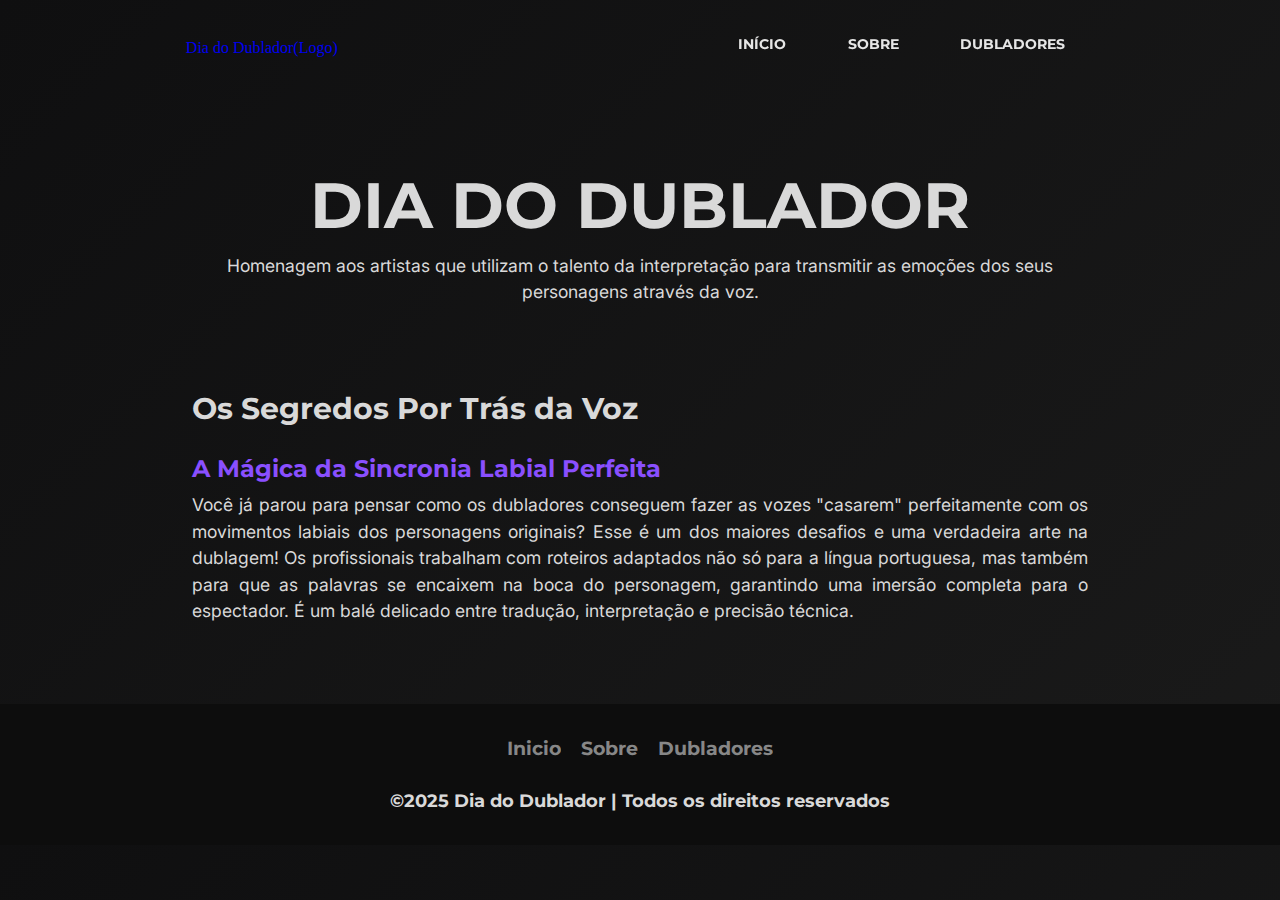
<file: index.html>
<!DOCTYPE html>
<html lang="pt-BR">

<head>
  <meta charset="UTF-8" />
  <meta name="viewport" content="width=device-width, initial-scale=1.0" />
  <title>Dia do Autista</title>
  <link rel="stylesheet" href="/styles/main.css" />
</head>

<body>
  

  <header>
    <a href="./index.html">Dia do Dublador(Logo)</a>
    <nav >
      <ul class="snip1465">
        <li><a href="index.html">Início</a></li>
        <li><a href="styles/pages/sobre/sobre.html">Sobre</a></li>
        <li><a href="styles/pages/dubladores/dubladores.html">Dubladores</a></li>
      </ul>
    </nav>

  </header>

  <main>
    <section class="mainSection">
      <div>
        <h1>DIA DO DUBLADOR</h1>
        <p>Homenagem aos artistas que utilizam o talento da interpretação para transmitir as emoções dos seus personagens através da voz.</p>
      </div>
    </section>
<section class="secondSection">
  <h2>Os Segredos Por Trás da Voz</h2>
  <article>
    <h3>A Mágica da Sincronia Labial Perfeita</h3>
    <p>
      Você já parou para pensar como os dubladores conseguem fazer as vozes
      "casarem" perfeitamente com os movimentos labiais dos personagens originais?
      Esse é um dos maiores desafios e uma verdadeira arte na dublagem! Os
      profissionais trabalham com roteiros adaptados não só para a língua
      portuguesa, mas também para que as palavras se encaixem na boca do
      personagem, garantindo uma imersão completa para o espectador. É um
      balé delicado entre tradução, interpretação e precisão técnica.
    </p>
  </article>
</section>
  </main>
  <footer class="footer">
      <ul class="menu">
      <li class="menu__item"><a class="menu__link" href="index.html">Inicio</a></li>
      <li class="menu__item"><a class="menu__link" href="./styles/pages/sobre/sobre.html">Sobre</a></li>
      <li class="menu__item"><a class="menu__link" href="./styles/pages/dubladores/dubladores.html">Dubladores</a></li>
    </ul>
    <p>&copy;2025 Dia do Dublador | Todos os direitos reservados</p>
  </footer>
</body>

</html>
</file>
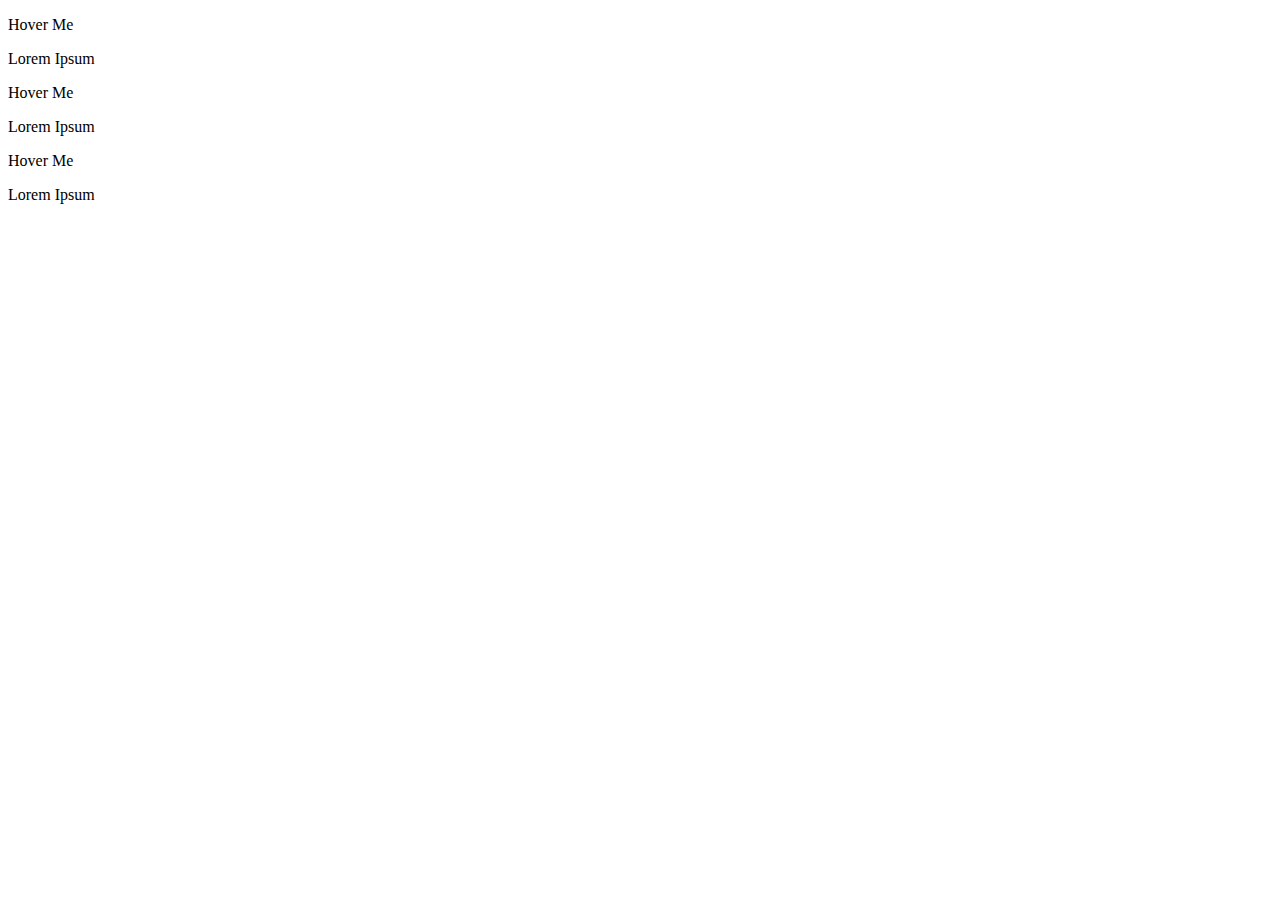
<file: styles/components/card/card.html>
<!DOCTYPE html>
<html lang="en">
<head>
    <meta charset="UTF-8">
    <meta name="viewport" content="width=device-width, initial-scale=1.0">
    <!-- <link rel="stylesheet" href="../../main.css"> -->
    <title>Document</title>
</head>
<body>
    <div class="cards">
    <div class="card red">
        <p class="tip">Hover Me</p>
        <p class="second-text">Lorem Ipsum</p>
    </div>
    <div class="card blue">
        <p class="tip">Hover Me</p>
        <p class="second-text">Lorem Ipsum</p>
    </div>
    <div class="card green">
        <p class="tip">Hover Me</p>
        <p class="second-text">Lorem Ipsum</p>
    </div>
</div>
</body>
</html>
</file>
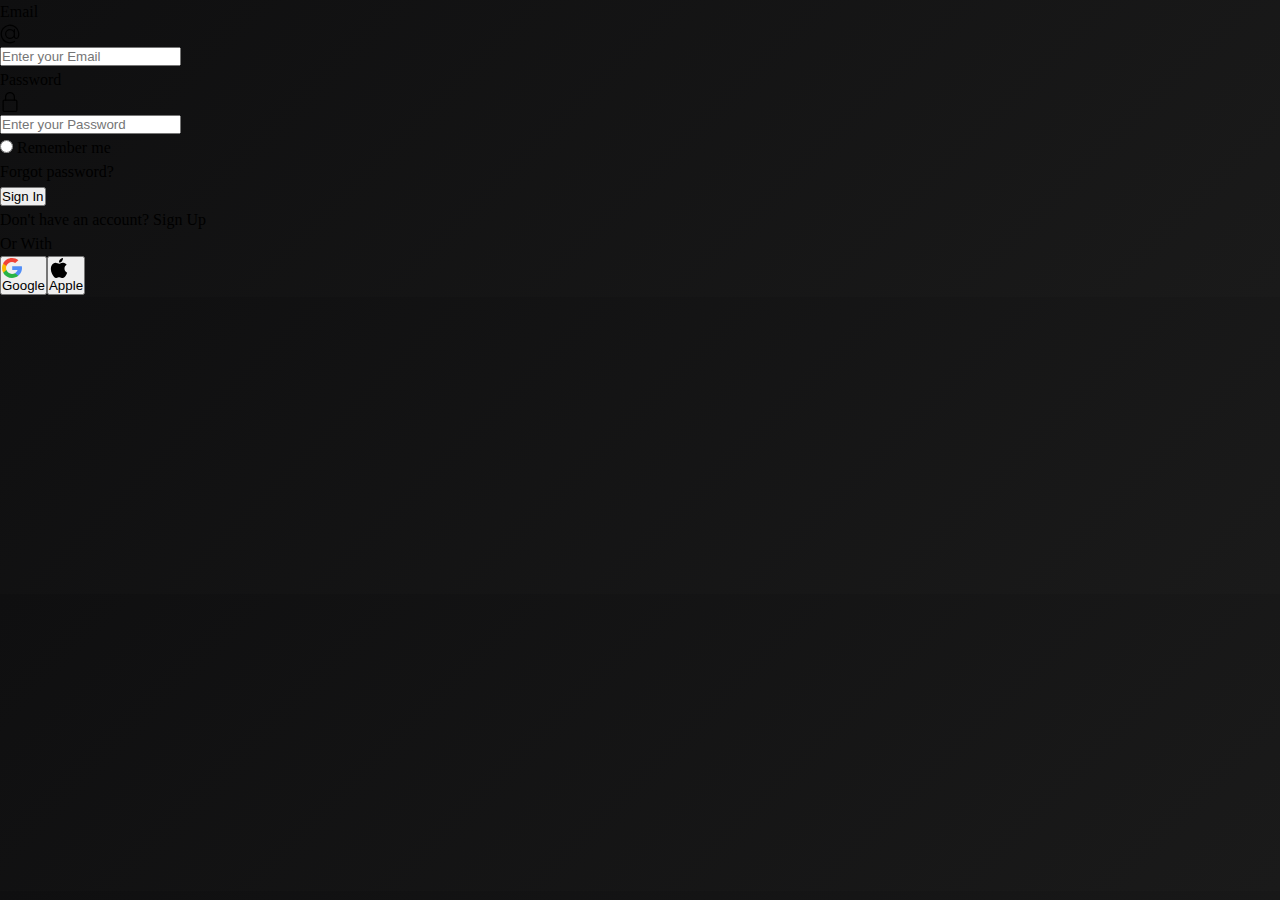
<file: styles/components/form/form.html>
<!DOCTYPE html>
<html lang="en">
  <head>
    <meta charset="UTF-8" />
    <meta name="viewport" content="width=device-width, initial-scale=1.0" />
    <title>Document</title>
    <link rel="stylesheet" href="../../main.css" />
  </head>
  <body>
    <form class="form">
      <div class="flex-column">
        <label>Email </label>
      </div>
      <div class="inputForm">
        <svg
          xmlns="http://www.w3.org/2000/svg"
          width="20"
          viewBox="0 0 32 32"
          height="20"
        >
          <g data-name="Layer 3" id="Layer_3">
            <path
              d="m30.853 13.87a15 15 0 0 0 -29.729 4.082 15.1 15.1 0 0 0 12.876 12.918 15.6 15.6 0 0 0 2.016.13 14.85 14.85 0 0 0 7.715-2.145 1 1 0 1 0 -1.031-1.711 13.007 13.007 0 1 1 5.458-6.529 2.149 2.149 0 0 1 -4.158-.759v-10.856a1 1 0 0 0 -2 0v1.726a8 8 0 1 0 .2 10.325 4.135 4.135 0 0 0 7.83.274 15.2 15.2 0 0 0 .823-7.455zm-14.853 8.13a6 6 0 1 1 6-6 6.006 6.006 0 0 1 -6 6z"
            ></path>
          </g>
        </svg>
        <input placeholder="Enter your Email" class="input" type="text" />
      </div>

      <div class="flex-column">
        <label>Password </label>
      </div>
      <div class="inputForm">
        <svg
          xmlns="http://www.w3.org/2000/svg"
          width="20"
          viewBox="-64 0 512 512"
          height="20"
        >
          <path
            d="m336 512h-288c-26.453125 0-48-21.523438-48-48v-224c0-26.476562 21.546875-48 48-48h288c26.453125 0 48 21.523438 48 48v224c0 26.476562-21.546875 48-48 48zm-288-288c-8.8125 0-16 7.167969-16 16v224c0 8.832031 7.1875 16 16 16h288c8.8125 0 16-7.167969 16-16v-224c0-8.832031-7.1875-16-16-16zm0 0"
          ></path>
          <path
            d="m304 224c-8.832031 0-16-7.167969-16-16v-80c0-52.929688-43.070312-96-96-96s-96 43.070312-96 96v80c0 8.832031-7.167969 16-16 16s-16-7.167969-16-16v-80c0-70.59375 57.40625-128 128-128s128 57.40625 128 128v80c0 8.832031-7.167969 16-16 16zm0 0"
          ></path>
        </svg>
        <input
          placeholder="Enter your Password"
          class="input"
          type="password"
        />
      </div>

      <div class="flex-row">
        <div>
          <input type="radio" />
          <label>Remember me </label>
        </div>
        <span class="span">Forgot password?</span>
      </div>
      <button class="button-submit">Sign In</button>
      <p class="p">Don't have an account? <span class="span">Sign Up</span></p>
      <p class="p line">Or With</p>

      <div class="flex-row">
        <button class="btn google">
          <svg
            xml:space="preserve"
            style="enable-background: new 0 0 512 512"
            viewBox="0 0 512 512"
            y="0px"
            x="0px"
            xmlns:xlink="http://www.w3.org/1999/xlink"
            xmlns="http://www.w3.org/2000/svg"
            id="Layer_1"
            width="20"
            version="1.1"
          >
            <path
              d="M113.47,309.408L95.648,375.94l-65.139,1.378C11.042,341.211,0,299.9,0,256
	c0-42.451,10.324-82.483,28.624-117.732h0.014l57.992,10.632l25.404,57.644c-5.317,15.501-8.215,32.141-8.215,49.456
	C103.821,274.792,107.225,292.797,113.47,309.408z"
              style="fill: #fbbb00"
            ></path>
            <path
              d="M507.527,208.176C510.467,223.662,512,239.655,512,256c0,18.328-1.927,36.206-5.598,53.451
	c-12.462,58.683-45.025,109.925-90.134,146.187l-0.014-0.014l-73.044-3.727l-10.338-64.535
	c29.932-17.554,53.324-45.025,65.646-77.911h-136.89V208.176h138.887L507.527,208.176L507.527,208.176z"
              style="fill: #518ef8"
            ></path>
            <path
              d="M416.253,455.624l0.014,0.014C372.396,490.901,316.666,512,256,512
	c-97.491,0-182.252-54.491-225.491-134.681l82.961-67.91c21.619,57.698,77.278,98.771,142.53,98.771
	c28.047,0,54.323-7.582,76.87-20.818L416.253,455.624z"
              style="fill: #28b446"
            ></path>
            <path
              d="M419.404,58.936l-82.933,67.896c-23.335-14.586-50.919-23.012-80.471-23.012
	c-66.729,0-123.429,42.957-143.965,102.724l-83.397-68.276h-0.014C71.23,56.123,157.06,0,256,0
	C318.115,0,375.068,22.126,419.404,58.936z"
              style="fill: #f14336"
            ></path>
          </svg>

          Google</button
        ><button class="btn apple">
          <svg
            xml:space="preserve"
            style="enable-background: new 0 0 22.773 22.773"
            viewBox="0 0 22.773 22.773"
            y="0px"
            x="0px"
            xmlns:xlink="http://www.w3.org/1999/xlink"
            xmlns="http://www.w3.org/2000/svg"
            id="Capa_1"
            width="20"
            height="20"
            version="1.1"
          >
            <g>
              <g>
                <path
                  d="M15.769,0c0.053,0,0.106,0,0.162,0c0.13,1.606-0.483,2.806-1.228,3.675c-0.731,0.863-1.732,1.7-3.351,1.573 c-0.108-1.583,0.506-2.694,1.25-3.561C13.292,0.879,14.557,0.16,15.769,0z"
                ></path>
                <path
                  d="M20.67,16.716c0,0.016,0,0.03,0,0.045c-0.455,1.378-1.104,2.559-1.896,3.655c-0.723,0.995-1.609,2.334-3.191,2.334 c-1.367,0-2.275-0.879-3.676-0.903c-1.482-0.024-2.297,0.735-3.652,0.926c-0.155,0-0.31,0-0.462,0 c-0.995-0.144-1.798-0.932-2.383-1.642c-1.725-2.098-3.058-4.808-3.306-8.276c0-0.34,0-0.679,0-1.019 c0.105-2.482,1.311-4.5,2.914-5.478c0.846-0.52,2.009-0.963,3.304-0.765c0.555,0.086,1.122,0.276,1.619,0.464 c0.471,0.181,1.06,0.502,1.618,0.485c0.378-0.011,0.754-0.208,1.135-0.347c1.116-0.403,2.21-0.865,3.652-0.648 c1.733,0.262,2.963,1.032,3.723,2.22c-1.466,0.933-2.625,2.339-2.427,4.74C17.818,14.688,19.086,15.964,20.67,16.716z"
                ></path>
              </g>
            </g>
          </svg>

          Apple
        </button>
      </div>
    </form>
  </body>
</html>
</file>
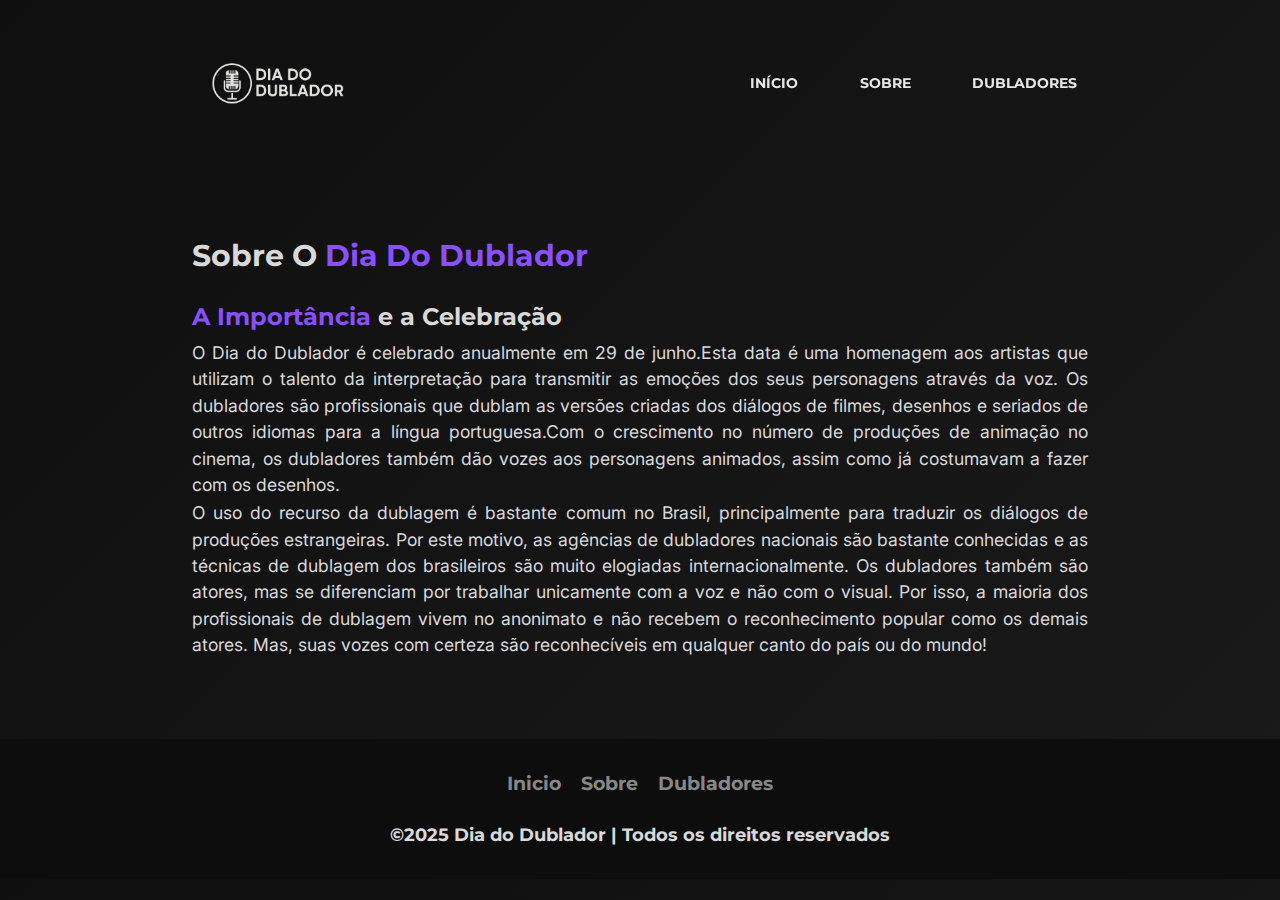
<file: styles/pages/sobre/sobre.html>
<!DOCTYPE html>
<html lang="pt-br">

<head>
    <meta charset="UTF-8">
    <meta name="viewport" content="width=device-width, initial-scale=1.0">
    <title>Sobre</title>
    <link rel="stylesheet" href="../../main.css">
</head>

<body>
    <header>
        <a href="../../../index.html" class="logo">
            <img src="../../../assets/imgs/logo.png" alt="Logo do site">
        </a>
        <nav>
            <ul class="snip1465">
                <li><a href="../../../index.html">Início</a></li>
                <li><a href="sobre.html">Sobre</a></li>
                <li><a href="../dubladores/dubladores.html">Dubladores</a></li>
            </ul>
        </nav>

    </header>

    <main>
        <section class="sobreSection">
            <h2>Sobre o <span>dia do dublador</span></h2>
            <article>
                <h3><span>A Importância</span> e a Celebração</h3>
                <p>O Dia do Dublador é celebrado anualmente em 29 de junho.Esta data é uma homenagem aos artistas que
                    utilizam o talento da interpretação para transmitir as emoções dos seus personagens através da voz.
                    Os dubladores são profissionais que dublam as versões criadas dos diálogos de filmes, desenhos e
                    seriados de outros idiomas para a língua portuguesa.Com o crescimento no número de produções de
                    animação no cinema, os dubladores também dão vozes aos personagens animados, assim como já
                    costumavam a fazer com os desenhos.</p>

                <p>O uso do recurso da dublagem é bastante comum no Brasil, principalmente para traduzir os diálogos de
                    produções estrangeiras. Por este motivo, as agências de dubladores nacionais são bastante conhecidas
                    e as técnicas de dublagem dos brasileiros são muito elogiadas internacionalmente. Os dubladores
                    também são atores, mas se diferenciam por trabalhar unicamente com a voz e não com o visual. Por
                    isso, a maioria dos profissionais de dublagem vivem no anonimato e não recebem o reconhecimento
                    popular como os demais atores. Mas, suas vozes com certeza são reconhecíveis em qualquer canto do
                    país ou do mundo!</p>

            </article>

        </section>
    </main>

    <footer class="footer">
        <ul class="menu">
            <li class="menu__item"><a class="menu__link" href="../../../index.html">Inicio</a></li>
            <li class="menu__item"><a class="menu__link" href="./sobre.html">Sobre</a></li>
            <li class="menu__item"><a class="menu__link" href="../dubladores/dubladores.html">Dubladores</a></li>
        </ul>
        <p>&copy;2025 Dia do Dublador | Todos os direitos reservados</p>
    </footer>
</body>

</html>
</file>
<file: styles/main.css>
@import"https://fonts.googleapis.com/css2?family=Inter:ital,opsz,wght@0,14..32,100..900;1,14..32,100..900&display=swap";@import"https://fonts.googleapis.com/css2?family=Montserrat:ital,wght@0,100..900;1,100..900&display=swap";li{list-style:none}a{text-decoration:none}*,*::before,*::after{box-sizing:border-box}*{margin:0;padding:0}@media(prefers-reduced-motion: no-preference){html{interpolate-size:allow-keywords}}body{line-height:1.5;-webkit-font-smoothing:antialiased}img,picture,video,canvas,svg{display:block;max-width:100%}input,button,textarea,select{font:"Inter",sans-serif}p,h1,h2,h3,h4,h5,h6{overflow-wrap:break-word}p{text-wrap:pretty}h1,h2,h3,h4,h5,h6{text-wrap:balance}#root,#__next{isolation:isolate}body{background:linear-gradient(135deg, #0f0f10 0%, #1a1a1a 100%)}.footer{position:relative;width:100%;background:#0d0d0d;min-height:100px;padding:20px 50px;display:flex;justify-content:center;align-items:center;flex-direction:column}.footer .menu{position:relative;display:flex;justify-content:center;align-items:center;margin:10px 0;flex-wrap:wrap}.footer .menu__link{font-size:1.2rem;color:#d9d9d9;margin:0 10px;display:inline-block;transition:.5s;text-decoration:none;opacity:.6}.footer .menu__link:hover{color:#8a4fff;opacity:1}.footer p,.footer a{font-family:"Montserrat",sans-serif;font-weight:700;color:#d9d9d9;margin:15px 0 10px 0;font-size:1.1rem}header{padding:0;display:flex;align-items:center;justify-content:space-around;margin-top:20px}header .logo{margin:0;padding:0;width:200px}header .logo img{margin:0;padding:0;width:200px}.snip1465{font-family:"Montserrat",sans-serif;font-weight:700;font-size:.9rem;text-align:center;text-transform:uppercase;-webkit-transform:translateZ(0);transform:translateZ(0)}.snip1465 *{box-sizing:border-box}.snip1465 li{display:inline-block;list-style:outside none none;margin:.5em 1em;overflow:hidden;position:relative;border-radius:3px}.snip1465 li:before,.snip1465 li:after{display:block}.snip1465 li:before{bottom:0%}.snip1465 li:after{bottom:50%}.snip1465 a{backface-visibility:hidden;color:#e6e6e6;display:block;padding:.5em 1em;position:relative;text-align:center;text-decoration:none}.snip1465 a:before{bottom:25%}.snip1465 a:after{bottom:75%}.snip1465 a:hover{color:#d9d9d9}.snip1465 li:before,.snip1465 li:after,.snip1465 a:before,.snip1465 a:after{background-color:#8a4fff;position:absolute;height:25%;left:50%;right:50%;content:"";z-index:-1;opacity:0;-webkit-transition:all .3s steps(4);transition:all .3s steps(4)}.snip1465 li:before{-webkit-transition-delay:.15s;transition-delay:.15s}.snip1465 li:after{-webkit-transition-delay:.05s;transition-delay:.05s}.snip1465 a:before{-webkit-transition-delay:.1s;transition-delay:.1s}.snip1465 a:after{-webkit-transition-delay:0s;transition-delay:0s}.snip1465 li:hover:before,.snip1465 li.current:before,.snip1465 li:hover:after,.snip1465 li.current:after,.snip1465 li:hover a:before,.snip1465 li.current a:before,.snip1465 li:hover a:after,.snip1465 li.current a:after{left:0;right:0;opacity:1}.snip1465 li:hover:before,.snip1465 li.current:before{-webkit-transition-delay:.3s;transition-delay:.3s}.snip1465 li:hover:after,.snip1465 li.current:after{-webkit-transition-delay:.1s;transition-delay:.1s}.snip1465 li:hover a:before,.snip1465 li.current a:before{-webkit-transition-delay:.2s;transition-delay:.2s}.snip1465 li:hover a:after,.snip1465 li.current a:after{-webkit-transition-delay:0s;transition-delay:0s}.dubsSection{margin-right:15%;margin-left:15%;margin-top:5rem;margin-bottom:5rem}.dubsSection span{color:#8a4fff}.dubsSection h2{font-family:"Montserrat",sans-serif;font-weight:700;color:#d9d9d9;font-size:1.9rem;text-transform:capitalize}.dubsSection article{position:relative;padding:20px;color:#d9d9d9;margin:20px 0;background-color:#1a1a1a;border-radius:10px;box-shadow:0 8px 20px rgba(0,0,0,.4)}.dubsSection article h3{font-family:"Montserrat",sans-serif;font-weight:700;font-size:1.2rem;margin-bottom:5px}.dubsSection article p{font-family:"Inter",sans-serif;font-weight:400;text-align:justify;margin-bottom:15px}.dubsSection article>div{padding:0;display:flex;flex-direction:column;gap:20px}.dubsSection article>div>div:first-child{display:flex;align-items:flex-start;gap:20px;flex-wrap:wrap;padding:20px}.dubsSection .main-image-wrapper{flex-shrink:0;width:250px;height:250px;overflow:hidden;border-radius:50%;box-shadow:0 5px 15px rgba(0,0,0,.4);background-color:#333;display:flex;justify-content:center;align-items:center;border:3px solid #8a4fff}.dubsSection .main-image-wrapper img{width:100%;height:100%;object-fit:cover;display:block;border-radius:inherit}.dubsSection article>div>div:first-child>div:not(.main-image-wrapper){flex:1;min-width:280px}.dubsSection audio{width:100%;max-width:400px;background-color:#f0f0f0;border:2px solid #ccc;border-radius:10px;padding:5px;box-shadow:0 4px 6px rgba(0,0,0,.1);margin-top:20px;display:block;margin-left:0;margin-right:auto}.dubsSection .character-carousel-container{width:90%;max-width:600px;margin:20px auto;position:relative;overflow:hidden;border-radius:8px;box-shadow:0 4px 15px rgba(0,0,0,.4);background-color:#222;height:350px}.dubsSection .carrousel{display:flex;position:relative;width:100%;height:100%}.dubsSection .slide{position:absolute;top:0;left:0;width:100%;height:100%;opacity:0;transition:opacity .7s ease-in-out;display:flex;justify-content:center;align-items:center;background-color:#111}.dubsSection .slide.current{opacity:1;z-index:1}.dubsSection .carrousel div.slide img{width:100%;height:100%;object-fit:contain;display:block;border-radius:5px}.dubsSection .controls{width:100%;position:absolute;top:50%;transform:translateY(-50%);display:flex;justify-content:space-between;padding:0 10px;z-index:2}.dubsSection .controls button{border:none;border-radius:50%;background-color:rgba(0,0,0,.5);color:#fff;cursor:pointer;font-size:2rem;height:50px;width:50px;display:flex;justify-content:center;align-items:center;transition:background-color .3s ease,transform .3s ease}.dubsSection .controls button:hover{background-color:rgba(0,0,0,.8);transform:scale(1.1)}.dubsSection .circles{bottom:15px;left:50%;transform:translateX(-50%);display:flex;gap:8px;position:absolute;z-index:2;justify-content:center}.dubsSection .circle{background-color:rgba(255,255,255,.6);height:10px;width:10px;border-radius:100%;transition:all .2s ease-in;cursor:pointer;border:1px solid rgba(0,0,0,.2)}.dubsSection .circle.active{background-color:#fff;transform:scale(1.3);border-color:#8a4fff}@media(max-width: 768px){.dubsSection article>div>div:first-child{flex-direction:column;align-items:center;text-align:center}.dubsSection .main-image-wrapper{width:200px;height:200px}.dubsSection .character-carousel-container{width:95%;height:250px}.dubsSection .controls button{height:40px;width:40px;font-size:1.5rem}.dubsSection .circles{bottom:10px}}@media(max-width: 480px){.dubsSection article{padding:15px;margin:3rem 0}.dubsSection h3{font-size:1.1rem}.dubsSection p{font-size:.9rem}.dubsSection .character-carousel-container{height:200px}}.sobreSection{margin-right:15%;margin-left:15%;margin-top:5rem;margin-bottom:5rem}.sobreSection h2{font-family:"Montserrat",sans-serif;font-weight:700;color:#d9d9d9;font-size:1.9rem;text-transform:capitalize}.sobreSection h3{font-family:"Montserrat",sans-serif;font-weight:700;color:#d9d9d9;font-size:1.5rem;margin:20px 0 5px 0}.sobreSection p{color:#d9d9d9;font-family:"Inter",sans-serif;font-weight:400;font-size:1.1rem;text-align:justify;margin:2px 0}.sobreSection span{color:#8a4fff}.mainSection,.secondSection{margin-right:15%;margin-left:15%;margin-top:5rem;margin-bottom:5rem}.mainSection h1,.mainSection h2,.secondSection h1,.secondSection h2{font-family:"Montserrat",sans-serif;font-weight:700;color:#d9d9d9}.mainSection span,.secondSection span{color:#8a4fff}.mainSection p,.secondSection p{color:#d9d9d9;font-family:"Inter",sans-serif;font-weight:400;font-size:.95rem}.mainSection{display:flex}.mainSection div{display:flex;flex-direction:column;align-items:center}.mainSection h1{font-size:4rem}.mainSection p{text-align:center;font-size:1.1rem;text-align:center}.mainSection a{margin:20px 0}.mainSection .cta-button{font-family:"Inter",sans-serif;font-weight:400;display:inline-block;padding:.8rem 1.5rem;background-color:#8a4fff;color:#d9d9d9;border-radius:50px;text-decoration:none;font-weight:bold;transition:background-color .3s ease}.mainSection .cta-button:hover{background-color:#7928f3}.secondSection p{font-size:1.1rem;text-align:justify}.secondSection h2{font-size:1.9rem}.secondSection h3{font-size:1.5rem;font-family:"Montserrat",sans-serif;font-weight:700;color:#8a4fff;margin:20px 0 5px 0}
</file>
